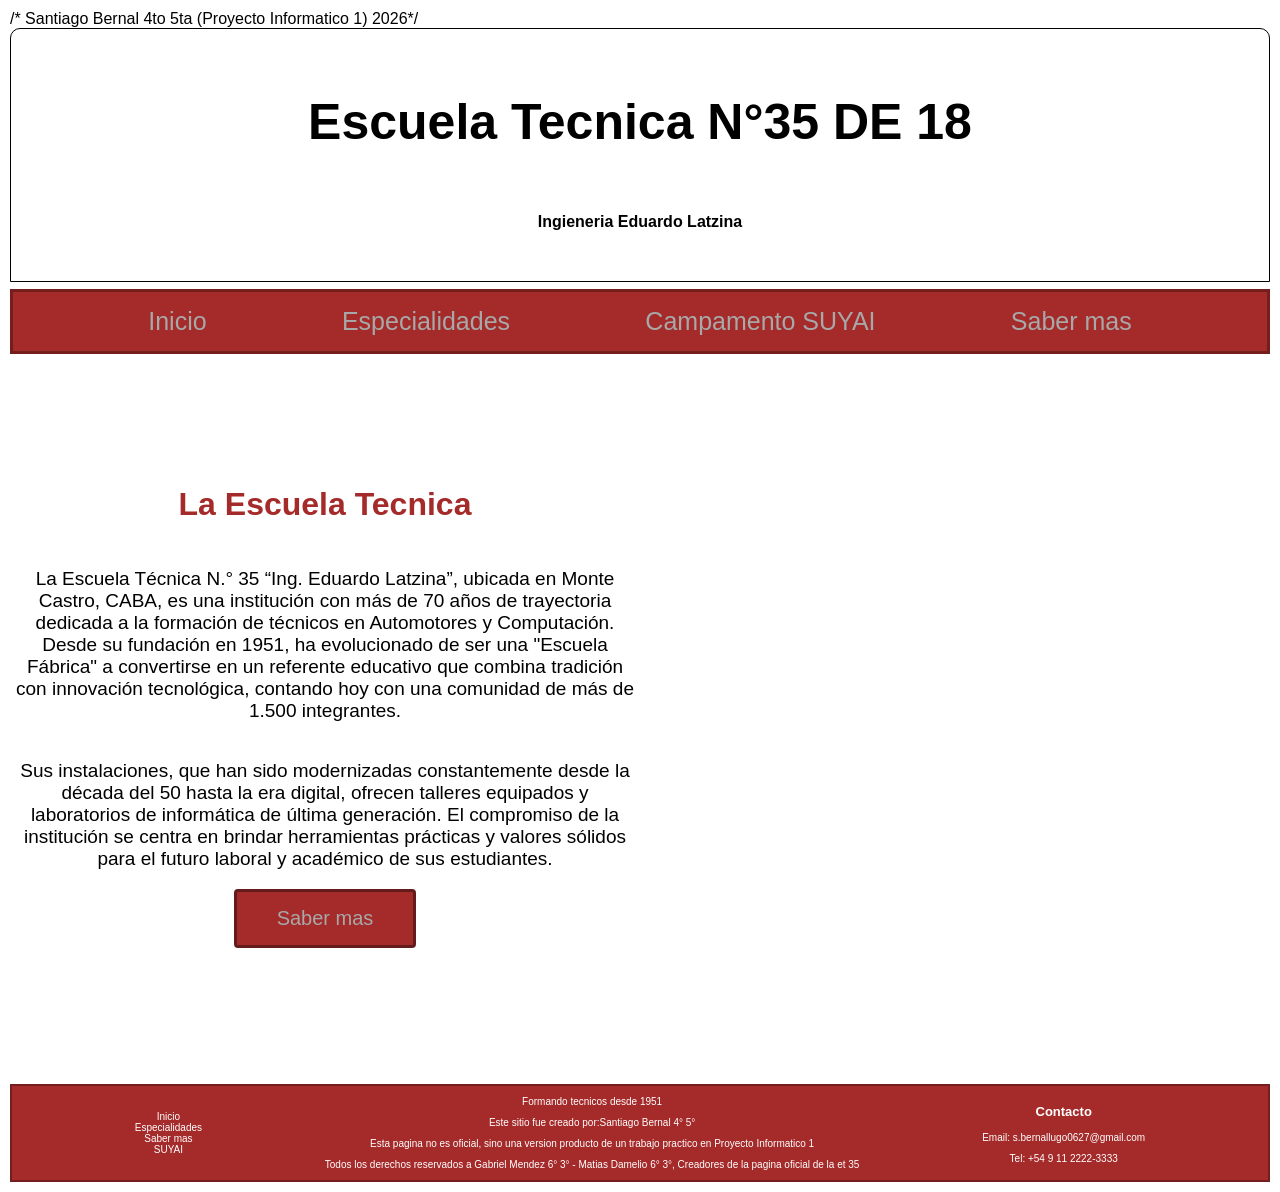
<file: TP05-Proyecto/index.html>
/* Santiago Bernal 4to 5ta (Proyecto Informatico 1) 2026*/
<!DOCTYPE html>
<html lang="en">
<head>
    <meta charset="utf-8">
    <link rel="stylesheet" href="./styles.css">
    <meta name="viewport" content="width=device-width, initial-scale=1.0">
    <link rel="shortcut icon" href="https://yt3.googleusercontent.com/ytc/AIdro_mLFWnKFPGUnsl0ZdJNmObibVkYq8Aoc0C9NvYO30m-jw=s160-c-k-c0x00ffffff-no-rj">
    <title>Home - Ingieneria Eduardo Latzina</title>
</head>
<body>
    <header class="h">
        <div>
            <h1>Escuela Tecnica N°35 DE 18</h1>
        </div>
        <div>
            <h4>Ingieneria Eduardo Latzina</h4>
        </div>
    </header>
    <nav>
        <div class="links">
            <a href="./index.html">Inicio</a>
            <a href="./especialidades.html">Especialidades</a>
            <a href="./suyai.html">Campamento SUYAI</a>
            <a href="./saber.html"">Saber mas</a>
        </div>
    </nav>
    <section class="hero">
        <div class="info">
            <h2 style="font-size: 32px;">La Escuela Tecnica</h2>
            <p>La Escuela Técnica N.° 35 “Ing. Eduardo Latzina”, ubicada en Monte Castro, CABA, es una institución con más de 70 años de trayectoria dedicada a la formación de técnicos en Automotores y Computación. Desde su fundación en 1951, ha evolucionado de ser una "Escuela Fábrica" a convertirse en un referente educativo que combina tradición con innovación tecnológica, contando hoy con una comunidad de más de 1.500 integrantes.</p>
            <p>Sus instalaciones, que han sido modernizadas constantemente desde la década del 50 hasta la era digital, ofrecen talleres equipados y laboratorios de informática de última generación. El compromiso de la institución se centra en brindar herramientas prácticas y valores sólidos para el futuro laboral y académico de sus estudiantes.</p>
            <button onclick="location.href='./saber.html'">Saber mas</button>
        </div>
        <div class="imgs">
        </div>
    </section>
    <footer>
        <div class="redirecciones">
            <a href="./index.html">Inicio</a>
            <a href="./especialidades.html">Especialidades</a>
            <a href="./saber.html">Saber mas</a>
            <a href="./suyai.html">SUYAI</a>
        </div>
        <div class="slogan">
            <p>Formando tecnicos desde 1951</p>
            <p>Este sitio fue creado por:Santiago Bernal 4° 5°</p>
            <p>Esta pagina no es oficial, sino una version producto de un trabajo practico en Proyecto Informatico 1</p>
            <p>Todos los derechos reservados a Gabriel Mendez 6° 3° - Matias Damelio 6° 3°, Creadores de la pagina oficial de la et 35</p>
        </div>
        <div class="contacto">
            <p style="font-size:13px;"><b>Contacto</b></p>
            <p>Email: s.bernallugo0627@gmail.com</p>
            <p>Tel: +54 9 11 2222-3333</p>
        </div>
    </footer>
</body>
</html>
</file>
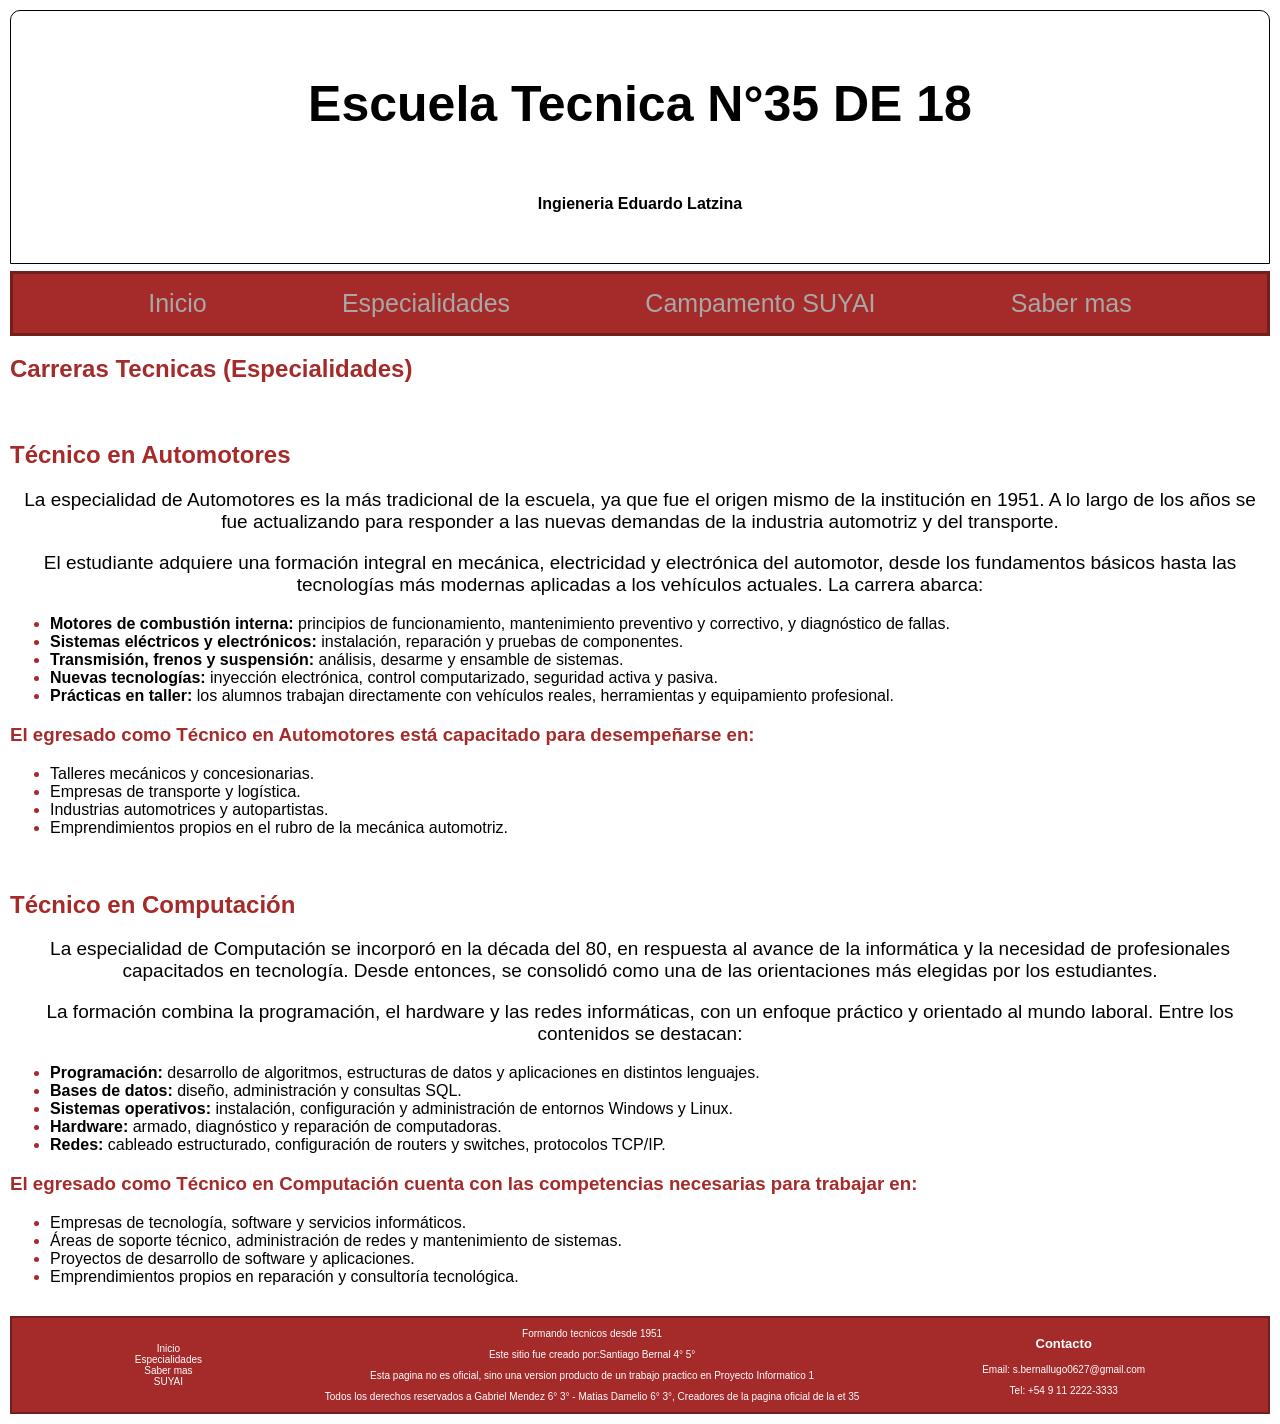
<file: TP05-Proyecto/especialidades.html>
<!DOCTYPE html>
<html lang="en">
<head>
    <meta charset="utf-8">
    <link rel="stylesheet" href="./styles.css">
    <meta name="viewport" content="width=device-width, initial-scale=1.0">
    <link rel="shortcut icon" href="https://yt3.googleusercontent.com/ytc/AIdro_mLFWnKFPGUnsl0ZdJNmObibVkYq8Aoc0C9NvYO30m-jw=s160-c-k-c0x00ffffff-no-rj">
    <title>Especialidades - Ingieneria Eduardo Latzina</title>
</head>
<body>
    <header class="h">
        <div>
            <h1>Escuela Tecnica N°35 DE 18</h1>
        </div>
        <div>
            <h4>Ingieneria Eduardo Latzina</h4>
        </div>
    </header>
    <nav>
        <div class="links">
            <a href="./index.html" onclick="home()">Inicio</a>
            <a href="./especialidades.html" onclick="especialidades()">Especialidades</a>
            <a href="./suyai.html" onclick="suyai()">Campamento SUYAI</a>
            <a href="./saber.html" onclick="saber()">Saber mas</a>
        </div>
    </nav>
    <h2>Carreras Tecnicas (Especialidades)</h2>
    <br>
    <main class="especial">
    <section class="Automotores">
    <h2>Técnico en Automotores</h2>
    <p>La especialidad de Automotores es la más tradicional de la escuela, ya que fue el origen mismo de la institución en 1951. A lo largo de los años se fue actualizando para responder a las nuevas demandas de la industria automotriz y del transporte.</p>
    <p>El estudiante adquiere una formación integral en mecánica, electricidad y electrónica del automotor, desde los fundamentos básicos hasta las tecnologías más modernas aplicadas a los vehículos actuales. La carrera abarca:</p>
    <ul>
        <li><strong>Motores de combustión interna:</strong> principios de funcionamiento, mantenimiento preventivo y correctivo, y diagnóstico de fallas.</li>
        <li><strong>Sistemas eléctricos y electrónicos:</strong> instalación, reparación y pruebas de componentes.</li>
        <li><strong>Transmisión, frenos y suspensión:</strong> análisis, desarme y ensamble de sistemas.</li>
        <li><strong>Nuevas tecnologías:</strong> inyección electrónica, control computarizado, seguridad activa y pasiva.</li>
        <li><strong>Prácticas en taller:</strong> los alumnos trabajan directamente con vehículos reales, herramientas y equipamiento profesional.</li>
    </ul>
    <h3>El egresado como Técnico en Automotores está capacitado para desempeñarse en:</h3>
    <ul>
        <li>Talleres mecánicos y concesionarias.</li>
        <li>Empresas de transporte y logística.</li>
        <li>Industrias automotrices y autopartistas.</li>
        <li>Emprendimientos propios en el rubro de la mecánica automotriz.</li>
    </ul>
    </section>
    <br>
    <section class="Computacion">
        <h2>Técnico en Computación</h2>
        <p>La especialidad de Computación se incorporó en la década del 80, en respuesta al avance de la informática y la necesidad de profesionales capacitados en tecnología. Desde entonces, se consolidó como una de las orientaciones más elegidas por los estudiantes.</p>
        <p>La formación combina la programación, el hardware y las redes informáticas, con un enfoque práctico y orientado al mundo laboral. Entre los contenidos se destacan:</p>
        <ul>
            <li><strong>Programación:</strong> desarrollo de algoritmos, estructuras de datos y aplicaciones en distintos lenguajes.</li>
            <li><strong>Bases de datos:</strong> diseño, administración y consultas SQL.</li>
            <li><strong>Sistemas operativos:</strong> instalación, configuración y administración de entornos Windows y Linux.</li>
            <li><strong>Hardware:</strong> armado, diagnóstico y reparación de computadoras.</li>
            <li><strong>Redes:</strong> cableado estructurado, configuración de routers y switches, protocolos TCP/IP.</li>
        </ul>
        <h3>El egresado como Técnico en Computación cuenta con las competencias necesarias para trabajar en:</h3>
        <ul>
            <li>Empresas de tecnología, software y servicios informáticos.</li>
            <li>Áreas de soporte técnico, administración de redes y mantenimiento de sistemas.</li>
            <li>Proyectos de desarrollo de software y aplicaciones.</li>
            <li>Emprendimientos propios en reparación y consultoría tecnológica.</li>
        </ul>
    </section>
    </main>
    <footer>
        <div class="redirecciones">
            <a href="./index.html">Inicio</a>
            <a href="./especialidades.html">Especialidades</a>
            <a href="./saber.html">Saber mas</a>
            <a href="./suyai.html">SUYAI</a>
        </div>
        <div class="slogan">
            <p>Formando tecnicos desde 1951</p>
            <p>Este sitio fue creado por:Santiago Bernal 4° 5°</p>
            <p>Esta pagina no es oficial, sino una version producto de un trabajo practico en Proyecto Informatico 1</p>
            <p>Todos los derechos reservados a Gabriel Mendez 6° 3° - Matias Damelio 6° 3°, Creadores de la pagina oficial de la et 35</p>
        </div>
        <div class="contacto">
            <p style="font-size:13px;"><b>Contacto</b></p>
            <p>Email: s.bernallugo0627@gmail.com</p>
            <p>Tel: +54 9 11 2222-3333</p>
        </div>
    </footer>
</body>
</html>
</file>
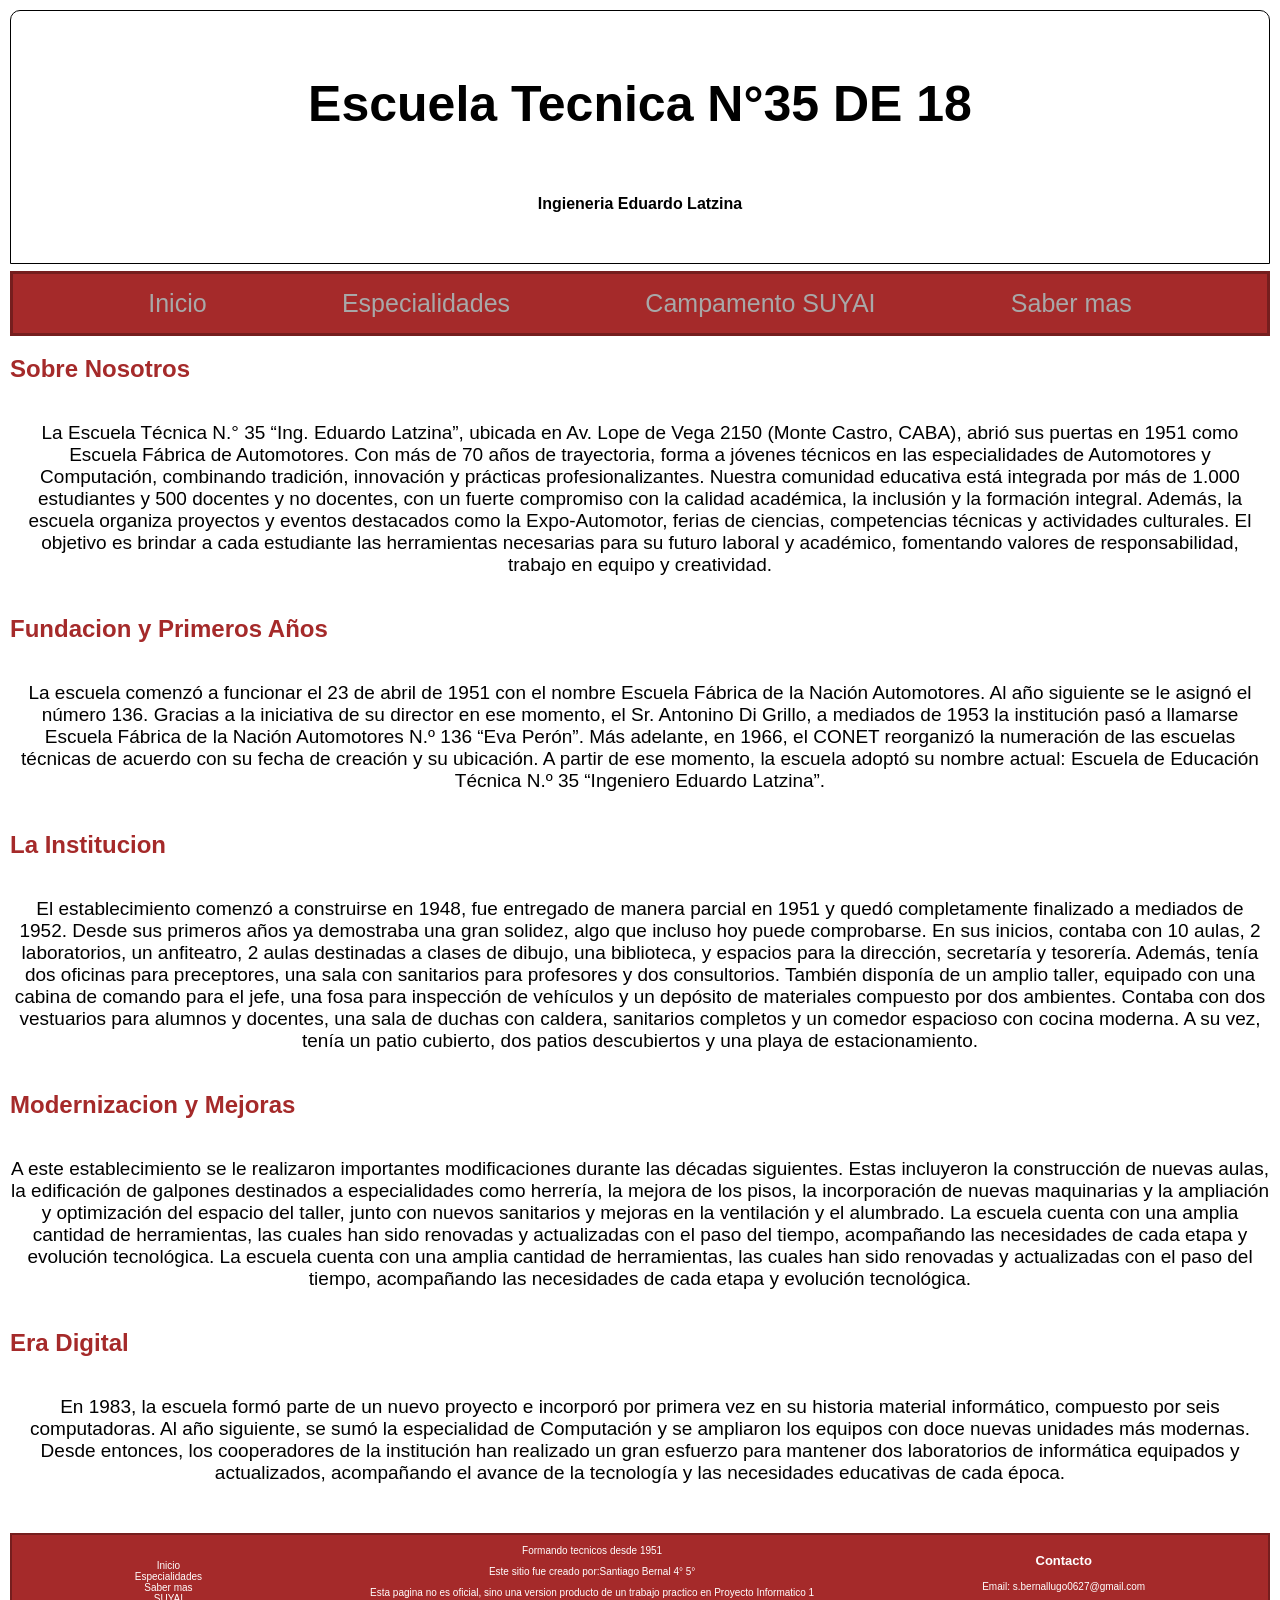
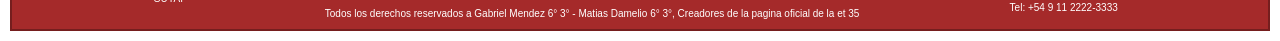
<file: TP05-Proyecto/saber.html>
<!DOCTYPE html>
<html lang="en">
<head>
    <meta charset="utf-8">
    <link rel="stylesheet" href="./styles.css">
    <meta name="viewport" content="width=device-width, initial-scale=1.0">
    <link rel="shortcut icon" href="https://yt3.googleusercontent.com/ytc/AIdro_mLFWnKFPGUnsl0ZdJNmObibVkYq8Aoc0C9NvYO30m-jw=s160-c-k-c0x00ffffff-no-rj">
    <title>Home - Ingieneria Eduardo Latzina</title>
</head>
<body>
    <header class="h">
        <div>
            <h1>Escuela Tecnica N°35 DE 18</h1>
        </div>
        <div>
            <h4>Ingieneria Eduardo Latzina</h4>
        </div>
    </header>
    <nav>
        <div class="links">
            <a href="./index.html" onclick="home()">Inicio</a>
            <a href="./especialidades.html" onclick="especialidades()">Especialidades</a>
            <a href="./suyai.html" onclick="suyai()">Campamento SUYAI</a>
            <a href="./saber.html" onclick="saber()">Saber mas</a>
        </div>
    </nav>
    <section class="saber">
        <h2>Sobre Nosotros</h2>
<p>La Escuela Técnica N.° 35 “Ing. Eduardo Latzina”, ubicada en Av. Lope de Vega 2150 (Monte Castro, CABA), abrió sus puertas en 1951 como Escuela Fábrica de Automotores. Con más de 70 años de trayectoria, forma a jóvenes técnicos en las especialidades de Automotores y Computación, combinando tradición, innovación y prácticas profesionalizantes. Nuestra comunidad educativa está integrada por más de 1.000 estudiantes y 500 docentes y no docentes, con un fuerte compromiso con la calidad académica, la inclusión y la formación integral. Además, la escuela organiza proyectos y eventos destacados como la Expo-Automotor, ferias de ciencias, competencias técnicas y actividades culturales. El objetivo es brindar a cada estudiante las herramientas necesarias para su futuro laboral y académico, fomentando valores de responsabilidad, trabajo en equipo y creatividad.</p>
<h2>Fundacion y Primeros Años</h2>
<p>La escuela comenzó a funcionar el 23 de abril de 1951 con el nombre Escuela Fábrica de la Nación Automotores. Al año siguiente se le asignó el número 136. Gracias a la iniciativa de su director en ese momento, el Sr. Antonino Di Grillo, a mediados de 1953 la institución pasó a llamarse Escuela Fábrica de la Nación Automotores N.º 136 “Eva Perón”. Más adelante, en 1966, el CONET reorganizó la numeración de las escuelas técnicas de acuerdo con su fecha de creación y su ubicación. A partir de ese momento, la escuela adoptó su nombre actual: Escuela de Educación Técnica N.º 35 “Ingeniero Eduardo Latzina”.</p>
<h2>La Institucion</h2>
<p>El establecimiento comenzó a construirse en 1948, fue entregado de manera parcial en 1951 y quedó completamente finalizado a mediados de 1952. Desde sus primeros años ya demostraba una gran solidez, algo que incluso hoy puede comprobarse. En sus inicios, contaba con 10 aulas, 2 laboratorios, un anfiteatro, 2 aulas destinadas a clases de dibujo, una biblioteca, y espacios para la dirección, secretaría y tesorería. Además, tenía dos oficinas para preceptores, una sala con sanitarios para profesores y dos consultorios. También disponía de un amplio taller, equipado con una cabina de comando para el jefe, una fosa para inspección de vehículos y un depósito de materiales compuesto por dos ambientes. Contaba con dos vestuarios para alumnos y docentes, una sala de duchas con caldera, sanitarios completos y un comedor espacioso con cocina moderna. A su vez, tenía un patio cubierto, dos patios descubiertos y una playa de estacionamiento.</p>
<h2>Modernizacion y Mejoras</h2>
<p>A este establecimiento se le realizaron importantes modificaciones durante las décadas siguientes. Estas incluyeron la construcción de nuevas aulas, la edificación de galpones destinados a especialidades como herrería, la mejora de los pisos, la incorporación de nuevas maquinarias y la ampliación y optimización del espacio del taller, junto con nuevos sanitarios y mejoras en la ventilación y el alumbrado. La escuela cuenta con una amplia cantidad de herramientas, las cuales han sido renovadas y actualizadas con el paso del tiempo, acompañando las necesidades de cada etapa y evolución tecnológica. La escuela cuenta con una amplia cantidad de herramientas, las cuales han sido renovadas y actualizadas con el paso del tiempo, acompañando las necesidades de cada etapa y evolución tecnológica.</p>
<h2>Era Digital</h2>
<p>En 1983, la escuela formó parte de un nuevo proyecto e incorporó por primera vez en su historia material informático, compuesto por seis computadoras. Al año siguiente, se sumó la especialidad de Computación y se ampliaron los equipos con doce nuevas unidades más modernas. Desde entonces, los cooperadores de la institución han realizado un gran esfuerzo para mantener dos laboratorios de informática equipados y actualizados, acompañando el avance de la tecnología y las necesidades educativas de cada época.</p>
    </section>
    <footer>
        <div class="redirecciones">
            <a href="./index.html">Inicio</a>
            <a href="./especialidades.html">Especialidades</a>
            <a href="./saber.html">Saber mas</a>
            <a href="./suyai.html">SUYAI</a>
        </div>
        <div class="slogan">
            <p>Formando tecnicos desde 1951</p>
            <p>Este sitio fue creado por:Santiago Bernal 4° 5°</p>
            <p>Esta pagina no es oficial, sino una version producto de un trabajo practico en Proyecto Informatico 1</p>
            <p>Todos los derechos reservados a Gabriel Mendez 6° 3° - Matias Damelio 6° 3°, Creadores de la pagina oficial de la et 35</p>
        </div>
        <div class="contacto">
            <p style="font-size:13px;"><b>Contacto</b></p>
            <p>Email: s.bernallugo0627@gmail.com</p>
            <p>Tel: +54 9 11 2222-3333</p>
        </div>
    </footer>
    </body>
    </html>
</file>
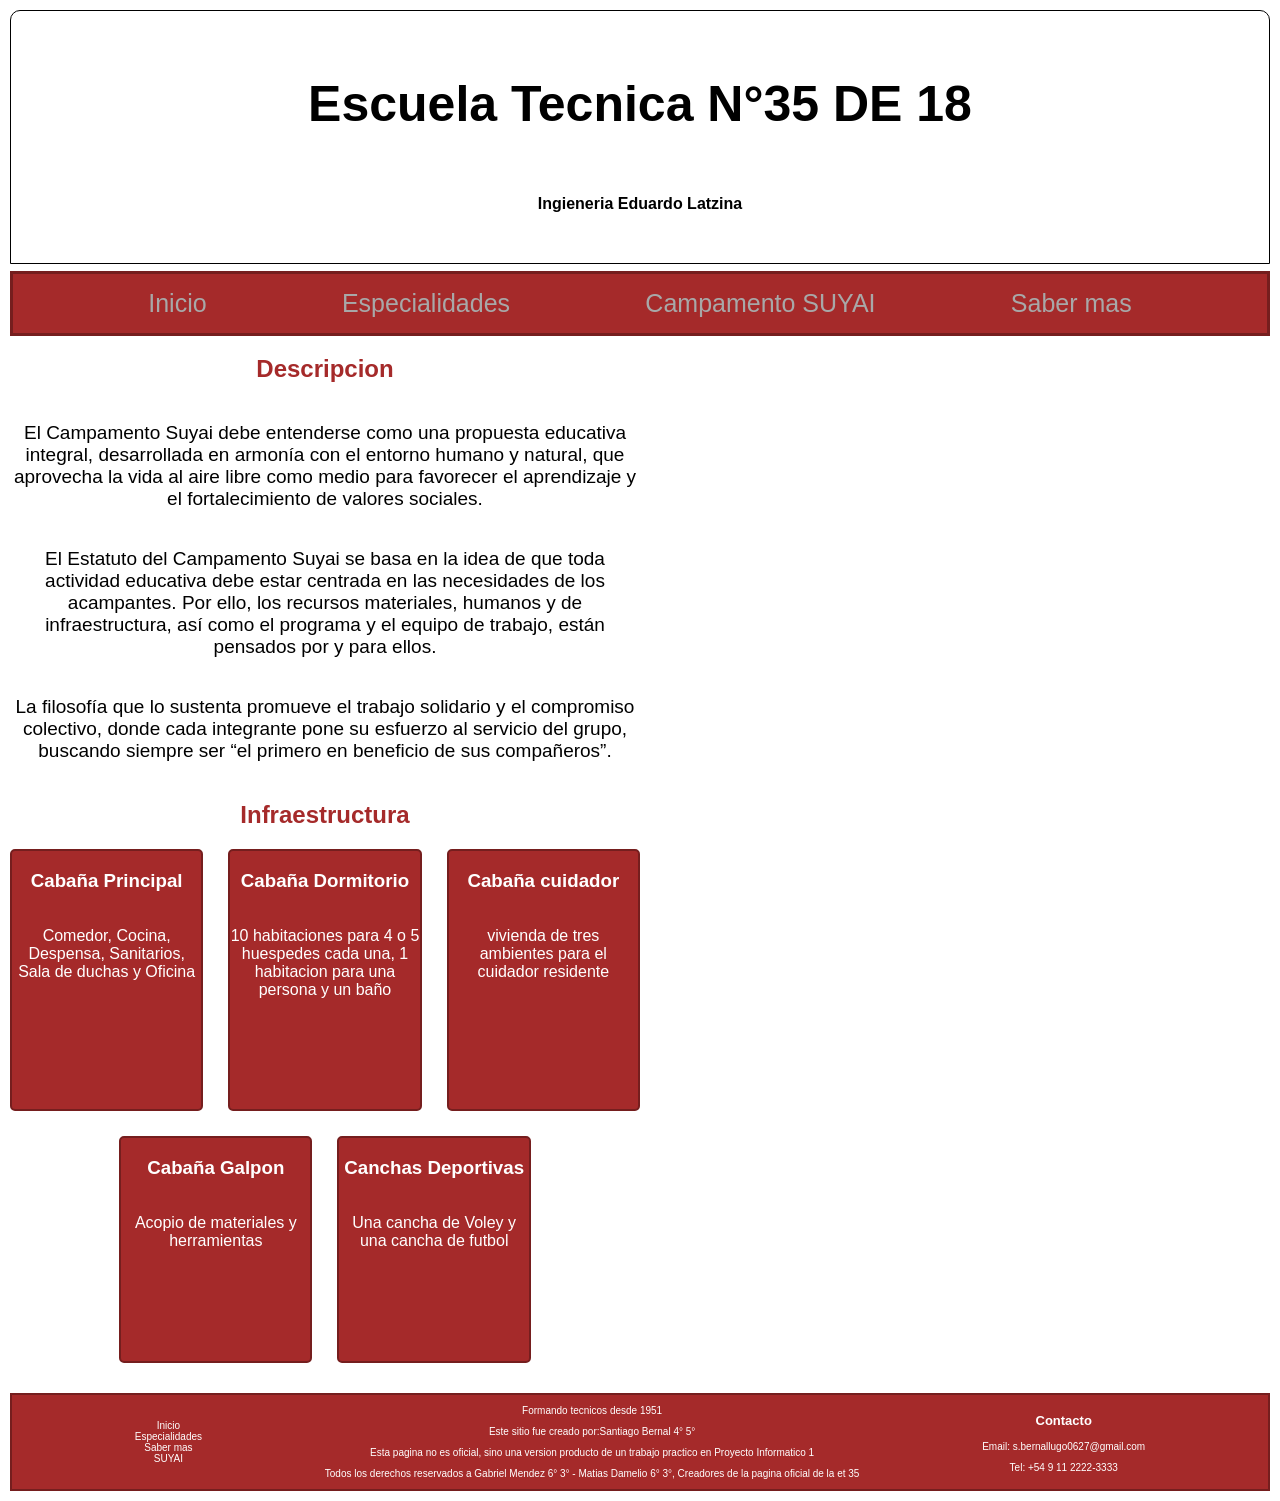
<file: TP05-Proyecto/suyai.html>
<!DOCTYPE html>
<html lang="en">
<head>
    <meta charset="utf-8">
    <link rel="stylesheet" href="./styles.css">
    <meta name="viewport" content="width=device-width, initial-scale=1.0">
    <link rel="shortcut icon" href="https://yt3.googleusercontent.com/ytc/AIdro_mLFWnKFPGUnsl0ZdJNmObibVkYq8Aoc0C9NvYO30m-jw=s160-c-k-c0x00ffffff-no-rj">
    <title>SUYAI - Ingieneria Eduardo Latzina</title>
</head>
<body>
    <header class="h">
        <div>
            <h1>Escuela Tecnica N°35 DE 18</h1>
        </div>
        <div>
            <h4>Ingieneria Eduardo Latzina</h4>
        </div>
    </header>
    <nav>
        <div class="links">
            <a href="./index.html" onclick="home()">Inicio</a>
            <a href="./especialidades.html" onclick="especialidades()">Especialidades</a>
            <a href="./suyai.html" onclick="suyai()">Campamento SUYAI</a>
            <a href="./saber.html" onclick="saber()">Saber mas</a>
        </div>
    </nav>
    <main class="hsuyai">
        <section class="box-desc">
            <div class="desc">
                <h2>Descripcion</h2>
                <p>El Campamento Suyai debe entenderse como una propuesta educativa integral, desarrollada en armonía con el entorno humano y natural, que aprovecha la vida al aire libre como medio para favorecer el aprendizaje y el fortalecimiento de valores sociales.</p>
                <p>El Estatuto del Campamento Suyai se basa en la idea de que toda actividad educativa debe estar centrada en las necesidades de los acampantes. Por ello, los recursos materiales, humanos y de infraestructura, así como el programa y el equipo de trabajo, están pensados por y para ellos.</p>
                <p>La filosofía que lo sustenta promueve el trabajo solidario y el compromiso colectivo, donde cada integrante pone su esfuerzo al servicio del grupo, buscando siempre ser “el primero en beneficio de sus compañeros”.</p>
                <h2>Infraestructura</h2>
            </div>
        </section>
        <aside class="imgs2"></aside>
        <section class="box-cajatotal">
        <div class="box-madre">
            <div class="box1">
                <h3>Cabaña Principal</h3>
                <p>Comedor, Cocina, Despensa, Sanitarios, Sala de duchas y Oficina</p>
            </div>
            <div class="box2">
                <h3>Cabaña Dormitorio</h3>
                <p>10 habitaciones para 4 o 5 huespedes cada una, 1 habitacion para una persona y un baño</p>
            </div>
            <div class="box3">
                <h3>Cabaña cuidador</h3>
                <p>vivienda de tres ambientes para el cuidador residente</p>
            </div>
            <div class="box4">
                <h3>Cabaña Galpon</h3>
                <p>Acopio de materiales y herramientas</p>
            </div>
            <div class="box5">
                <h3>Canchas Deportivas</h3>
                <p>Una cancha de Voley y una cancha de futbol</p>
            </div>
        </div>
        </section>
    </main>
    <footer>
        <div class="redirecciones">
            <a href="./index.html">Inicio</a>
            <a href="./especialidades.html">Especialidades</a>
            <a href="./saber.html">Saber mas</a>
            <a href="./suyai.html">SUYAI</a>
        </div>
        <div class="slogan">
            <p>Formando tecnicos desde 1951</p>
            <p>Este sitio fue creado por:Santiago Bernal 4° 5°</p>
            <p>Esta pagina no es oficial, sino una version producto de un trabajo practico en Proyecto Informatico 1</p>
            <p>Todos los derechos reservados a Gabriel Mendez 6° 3° - Matias Damelio 6° 3°, Creadores de la pagina oficial de la et 35</p>
        </div>
        <div class="contacto">
            <p style="font-size:13px;"><b>Contacto</b></p>
            <p>Email: s.bernallugo0627@gmail.com</p>
            <p>Tel: +54 9 11 2222-3333</p>
        </div>
    </footer>
</body>
</html>
</file>
<file: TP05-Proyecto/styles.css>
@import url("https://fonts.googleapis.com/css2?family=Poppins:wght@300;400;600&display=swap");
body {
    font-family: "SN Pro", sans-serif;
    margin: 10px;
}
                    /* home (Pagina de Inicio) */
.h {
    display: flex;
    flex-direction: column;
    align-items: center;
    justify-content: center;
    background-image:url(https://www.elegircolegio.com/wp-content/uploads/2024/08/F_020074600.jpg);
    background-size: cover;
    background-repeat: no-repeat;
    background-position: center;
    border:solid 1px black;
    padding: 25px 0px;
    margin: 0px 0px 7px 0px;
    border-radius: 10px 10px 0px 0px;
}
h1{
    background-color: white;
    padding: 5px;
    border-radius: 7px;
    font-size: 50px;
}
h4{
    background-color: white;
    padding: 3px;
    border-radius: 7px;
}
nav{
    background-color: brown;
    display: grid;
    padding: 15px 0px;
    border: solid 3px rgb(117, 30, 30);
}
.links {
    display: flex;
    justify-content: space-evenly;

}
.links a{
    font-size: 25px;
    text-decoration: none;
    color: rgb(168, 168, 168);
    transition:0.3s;
}
.links a:hover{
    color: white;
    text-decoration: underline 1px white;
}
.hero {
    display: grid;
    grid-template-columns: 1fr 1fr;
    grid-template-rows: 700px 1fr;
}
h2 {
    color: brown;
}
.info{
    display:flex;
    justify-content: center;
    flex-direction: column;
    align-items: center;
    padding: 100px 0px;
    margin: 50px 0px;
}
p {
    text-align: center;
}
.info p{
    font-size: 19px;
}
.info button {
    display: flex;
    justify-content: center;
    flex-direction: column;
    align-items: center;
    padding: 15px 40px;
    color: rgb(168, 168, 168);
    background-color:brown;
    border:solid 3px rgb(99, 27, 27);
    border-radius: 4px;
    font-size: 20px;
    transition: 0.3s;
}
.info button:hover {
    cursor: pointer;
    color: rgb(255, 255, 255);
    background-color:rgb(202, 52, 52);
    border:solid 3px rgb(158, 43, 43);
}
.imgs {
    margin: 10px;
    border-radius: 10px;
    background-image:url(https://vinculosvecinales.com.ar/wp-content/uploads/2025/04/EscuelaTecnica35SalonDeActos1.jpg);
    background-repeat: no-repeat;
    background-position: center;
    background-size: cover;
    transition: 0.3s;
}
.imgs:hover {
    background-image: url(https://vinculosvecinales.com.ar/wp-content/uploads/2025/04/EscuelaTecnica35Autoridades.jpg);
    background-repeat: no-repeat;
    background-position: center;
    background-size: cover;
}
                    /* Especialidades */
li::marker {
    color: brown;
}
.especial p {
    font-size: 19px;
}
.especial h3 {
    color: brown;
}
                    /* Saber */
.saber {
    display: flex;
    flex-direction: column;
    align-items: space-ao;
    
}
.saber p {
    font-size: 19px;
}
                    /* SUYAI */
.hsuyai {
    display: grid;
    grid-template-columns: 1fr 1fr;
    grid-template-rows:1fr 1fr;
}
.box-desc {
    display: grid;
    grid-column: 1/2;
    grid-row: 1/2;
}
.desc {
    display: flex;
    flex-direction: column;
    align-items: center;
}
.desc p {
    font-size: 19px;
}
.imgs2 {
    display: grid;
    grid-column: 2/3;
    grid-row: 1/3;
    margin: 10px;
    border-radius: 10px;
    background-image:url(https://www.clarin.com/2018/07/26/B13thjDV7_1200x0__1.jpg);
    background-repeat: no-repeat;
    background-position: center;
    background-size: cover;
    transition: 0.2s;
}
.imgs2:hover {
    background-image: url(https://yt3.googleusercontent.com/ytc/AIdro_kQS78aLh3Psz9LPYx6jgPDfWAoHusowwA2z4gy9jl-7A=s900-c-k-c0x00ffffff-no-rj);
    background-repeat: no-repeat;
    background-position: center;
    background-size: cover;
}
.box-cajatotal{
    display:grid;
    grid-column: 1/2;
    grid-row: 2/3;
}
.box-madre {
    display: grid;
    grid-template-columns: repeat(6, 1fr);
    grid-template-rows: auto auto;
    gap: 25px;
}
.box1 {
    display: flex;
    flex-direction: column;
    align-items: center;
    border: solid 2px rgb(117, 30, 30);
    border-radius: 5px;
    background-color: brown;
    color: rgb(255, 255, 255);
    grid-row: 1/2;
    grid-column: 1/3;
}
.box2 {
    display: flex;
    flex-direction: column;
    align-items: center;
    border: solid 2px rgb(117, 30, 30);
    border-radius: 5px;
    background-color: brown;
    color: rgb(255, 255, 255);
    grid-row: 1/2;
    grid-column: 3/5;
}
.box3 {
    display: flex;
    flex-direction: column;
    align-items: center;
    border: solid 2px rgb(117, 30, 30);
    border-radius: 5px;
    background-color: brown;
    color: rgb(255, 255, 255);
    grid-row: 1/2;
    grid-column: 5/7;
}
.box4 {
    display: flex;
    flex-direction: column;
    align-items: center;
    border: solid 2px rgb(117, 30, 30);
    border-radius: 5px;
    background-color: brown;
    color: rgb(255, 255, 255);
    grid-row: 2/3;
    grid-column: 2/4;
}
.box5 {
    display: flex;
    flex-direction: column;
    align-items: center;
    border: solid 2px rgb(117, 30, 30);
    border-radius: 5px;
    background-color: brown;
    color: rgb(255, 255, 255);
    grid-row: 2/3;
    grid-column: 4/6;
}
                    /*Solo footer*/
footer {
    background-color: brown;
    border: solid 2px rgb(117, 30, 30);
    display: flex;
    flex-direction: row;
    align-items: center;
    justify-content: space-evenly;
    font-size:10px;
    margin: 30px 0px 0px 0px;
}
.redirecciones a{
    display: flex;
    flex-direction: column;
    color: white;
    text-decoration: none;
    text-align: center;
}
.redirecciones a:hover {
    text-decoration: underline white;
}
.slogan p {
    display: flex;
    flex-direction: column;
    color: white;
    text-decoration: none;
    text-align: center;
}
.contacto p {
    display: flex;
    flex-direction: column;
    color: white;
    text-decoration: none;
    text-align: center;
}
</file>
